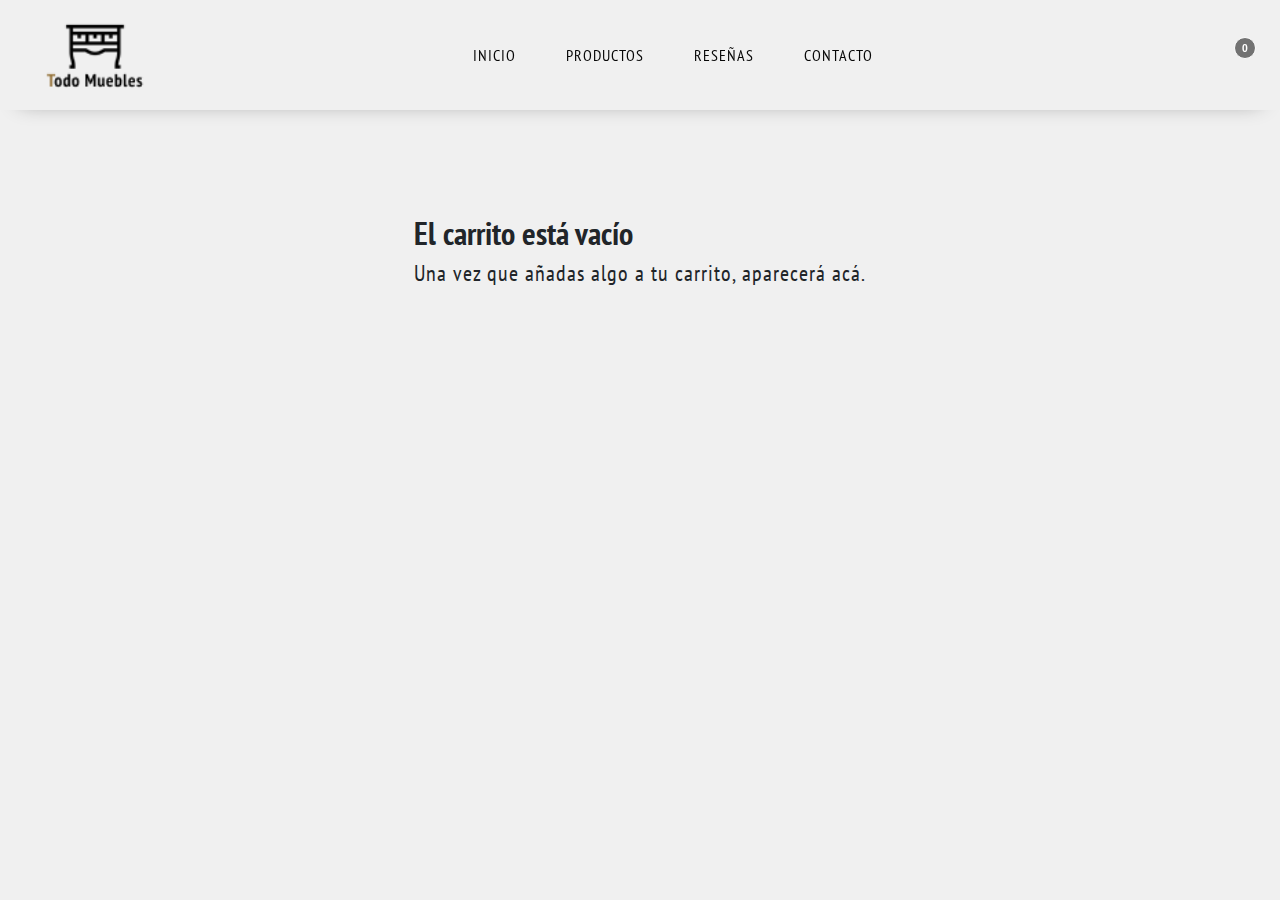
<file: carrito.html>
<!DOCTYPE html>
<html lang="en">
<head>
    <meta charset="UTF-8">
    <meta name="viewport" content="width=device-width, initial-scale=1.0">
    <link href="https://cdn.jsdelivr.net/npm/bootstrap@5.3.3/dist/css/bootstrap.min.css" rel="stylesheet" integrity="sha384-QWTKZyjpPEjISv5WaRU9OFeRpok6YctnYmDr5pNlyT2bRjXh0JMhjY6hW+ALEwIH" crossorigin="anonymous">
    <link rel="stylesheet" href="./css/style.css">
   
    <link rel="stylesheet" href="https://cdnjs.cloudflare.com/ajax/libs/font-awesome/6.6.0/css/all.min.css" integrity="sha512-Kc323vGBEqzTmouAECnVceyQqyqdsSiqLQISBL29aUW4U/M7pSPA/gEUZQqv1cwx4OnYxTxve5UMg5GT6L4JJg==" crossorigin="anonymous" referrerpolicy="no-referrer" />
    <script src="https://ajax.googleapis.com/ajax/libs/jquery/2.1.1/jquery.min.js"></script>
    <script src="https://cdn.jsdelivr.net/npm/bootstrap@5.3.3/dist/js/bootstrap.bundle.min.js" integrity="sha384-YvpcrYf0tY3lHB60NNkmXc5s9fDVZLESaAA55NDzOxhy9GkcIdslK1eN7N6jIeHz" crossorigin="anonymous"></script>
    <script src="./js/carrito.js"></script>
    
    <title>Ecommerce-Curso</title>
</head>
<body>
        <header>
            <div class="header-content container-view">
                <a href="./#home">
                    <img src="./img/logo.png" alt="Logo">
                </a>
                <nav>
                    <li>
                        <ul>
                            <a href="./#home"><span>INICIO</span></a>
                        </ul>
                        <ul>
                            <a href="./#productos"><span>PRODUCTOS</span></a>
                        </ul>
                        <ul>
                            <a href="./#reseñas"><span>RESEÑAS</span></a>
                        </ul>
                        <ul>
                            <a href="./#contacto"><span>CONTACTO</span></a>
                        </ul>
                    </li>
                </nav>
                <div class="search-user-cart-container">
                    <div class="search">
                        <input type="text" placeholder="Buscar..." id="inputSearch">
                    </div>
                    <i class="fa-solid fa-magnifying-glass" id="iconSearch"></i>
                    <!--<i class="fa-solid fa-user"></i>-->
                    <a href="./carrito.html">
                        <div class="cart-container">
                            <i class="fa-solid fa-cart-shopping"></i>
                            <div class="count-carrito" id="countCarrito"></div>
                        </div>
                    </a>
                </div>
            </div>
        </header>
        <main>
            <!--CARRITO-->
            <section class="carrito">
                <div class="carro-vacio">
                    <h1>El carrito está vacío</h1>
                    <h3> Una vez que añadas algo a tu carrito, aparecerá acá.</h3>
                </div>
                <div class="carro-productos">
                    
                </div>
                
            </section>
        </main>
</body>
</html>
</file>
<file: css/style.css>
@import url('https://fonts.googleapis.com/css2?family=PT+Sans+Narrow:wght@400;700&family=Poppins:ital,wght@0,100;0,200;0,300;0,400;0,500;0,600;0,700;0,800;0,900;1,100;1,200;1,300;1,400;1,500;1,600;1,700;1,800;1,900&display=swap');

*{
    padding: 0;
    margin: 0;
    outline: none;
    border: none;
    box-sizing: border-box;
}
html{
    
}
body{
    font-family: "PT Sans Narrow", sans-serif;
    background-color: rgb(240, 240, 240);
    font-size: 15px;
    overflow-x: hidden;
    scroll-behavior: smooth;
}
a{
    text-decoration: none;
    color: #070707 !important; 
}
.container-view{
    width: 1200px;
    margin: auto;
    /*padding: 10px;*/
}
h1{
    font-size: 2rem;
}
h2{
    font-size: 1.6rem;
    letter-spacing: 1px;
}
h3{
    font-size: 1.4rem;
    letter-spacing: 1px;
}
h2 b{
    color: #D5AC67;
}
main{
    margin-top: 114px;
}

/* HEADER */
header{
    position: fixed;
    top: 0;
    left: 0;
    width: 100%;
    z-index: 9999;
    background-color: rgb(240, 240, 240);
    height: 110px;
    box-shadow: 0px 12px 20px -20px rgba(0, 0, 0, 0.45);
    transition: all 0.3s ease;
}
.header-content{
    display: flex;
    align-items: center;
    justify-content: space-between;
    height: 100%;
}
header img{
    width: 110px;
    cursor: pointer;
    transition: all 0.3s ease;
} 
header img:hover{
    transform: scale(1.1);
} 
.search-user-cart-container{
    display: flex;
    align-items: center;
    gap: 1.4rem;
}
.search-user-cart-container i{
   font-size: 16px;
   color: #4A4A4A;
   cursor: pointer;
}
.search-user-cart-container .search{
    display: flex;
    align-items: center;
    width: 0px;
}
.search-user-cart-container i{
    font-size: 18px;
    color: #4A4A4A;
}
.search-user-cart-container input{
    background: none;
    border-bottom: solid 1px #4A4A4A;
    width: inherit;
    height: 28px;
    font-family: "PT Sans Narrow", sans-serif;
    transition: all 0.5s ease;
}
.show-search-input{
    width: 160px !important;
}
.cart-container{
    position: relative;
}
.count-carrito{
    display: flex;
    justify-content: center;
    align-items: center;
    width: 22px;
    height: 22px;
    border-radius: 20px;
    border: solid 1px #fff;
    background-color: #727272;;
    color: #fff;
    font-size: 12px;
    font-weight: 600;
    position: absolute;
    top: -18px;
    right: -16px;
}
/* NAV */
nav li{
    display: flex;
    justify-content: center;
    gap: 50px;
}
nav li ul{
    /*border: solid 1px #D5AC67;
    border-right: hidden;
    border-left: hidden;
    padding: 4px 8px;
    cursor: pointer;
    font-size: 13px;
    font-size: 16px;
    transition: all 0.3s ease;*/
    font-size: 16px;
    margin: 0;
    padding: 0;
}
nav li ul a span{
    font-family: "PT Sans Narrow", sans-serif;
    transition: all 0.3s ease;
    letter-spacing: 1px;
}
/*nav li ul:hover{
    font-size: 18px;
}*/

/* HOME */
.home{
    height: 700px;
}
.home img{
    width: 100%;
    height: 700px;
    opacity: 0.9;
    cursor: pointer;
}

/* PRODUCTOS */
.section-productos{
    margin-top: 40px;
}
.section-productos h2{
    color: #8E8E8E;
}
.section-title{
    display: flex;
    align-items: center;
    justify-content: center;
    position: relative;
    margin-bottom: 40px;
}
.section-title hr{
    width: 100%;
    height: 2px;
    background: #8E8E8E;
    position: absolute;
    top: 50%;
}
.section-title h2{
    color: #8E8E8E;
    z-index: 1;
    background: rgb(240, 240, 240);
    padding: 0px 12px;
}
.section-productos .productos-container{
    display: flex;
    justify-content: center;
    flex-wrap: wrap;
    gap: 20px;
}
.section-productos .productos-container .producto-card{
    max-width: 250px;
    max-height: 360px;
    display: grid;
    grid-template-rows: 260px 40px 20px 40px;
    justify-items: center;
    align-items: center;
}
.producto-card div{
    overflow: hidden;
}
.producto-card img{
    width: 100%;
    height: 100%;
    opacity: 0.8;
    transition: all 0.8s ease;
    cursor: pointer;
}
.producto-card img:hover{
    transform: scale(1.2);
    opacity: 1;
}
.producto-card h4{
    text-align: center;
    font-weight: 500;
    font-size: 12px;
    letter-spacing: 1px;
    text-transform: uppercase;
}
.producto-card span{
    font-weight: bold;
    font-size: 15px;
    letter-spacing: 1px;
}
.producto-card button{
    color: #fff;
    background-color: #070707;
    padding: 6px 14px;
    display: flex;
    justify-content: center;
    align-items: center;
    cursor: pointer;
    transition: all 0.3s ease;
}
.producto-card button:hover{
    opacity: 0.8;
}
.producto-card button span{
    font-size: 10px;
    letter-spacing: 1px;
    font-family: "PT Sans Narrow", sans-serif;
}
/* RESEÑAS */
.section-reseñas{
    margin-top: 40px;
}
.section-reseñas .reseñas-container{
    display: flex;
    justify-content: center;
    flex-wrap: wrap;
    gap: 20px;
}
.reseña-grid{
    display: grid;
    grid-template-rows: 20px 20px auto;
    width: 320px;
    height: 100px;
    border: solid 1px #D5AC67;
    padding: 10px 20px;
    border-radius: 10px;
}
.reseña-grid .reseña-grid-top{
    display: flex;
    justify-content: space-between;
    align-items: center;
}
.reseña-grid .reseña-grid-top .name{
    font-weight: bold;
    letter-spacing: 1px;
    font-size: 14px;
}
.reseña-grid .reseña-grid-top .date{
    letter-spacing: 1px;
    font-size: 12px;
}
.reseña-grid .reseña-grid-middle{
    display: flex;
    align-items: center;
}
.reseña-grid .reseña-grid-middle i{
    color: #D5AC67;
    font-size: 10px;
}
.reseña-grid .reseña-grid-bottom span{
    font-size: 14px;
}
.reseña-grid .reseña-grid-bottom{
    display: flex;
    align-items: flex-start;
}

/* CONTACTO */
.contacto{
    margin-top: 40px;
}
.contacto__form{
    display: flex;
    flex-direction: column;
    max-width: 600px;
    margin: auto;
}
.contacto__form form{
    display: flex;
    flex-direction: column;
    gap: 1rem;
}
.contacto__form form div{
    display: grid;
    grid-template-columns: 1fr 1fr;
    gap: 3rem;
}
.contacto__form form .form-input{
    display: flex;
    flex-direction: column;
    gap: 0.5rem;
}
.contacto__form form .form-input input{
    padding: 8px;
    font-family: "PT Sans Narrow", sans-serif;
    font-size: 14px;
    background-color: #d5ac6730;
    border: solid 1px #D5AC67;
    color: #070707;
}
.contacto__form form .form-buttons{
    display: flex;
    justify-content: center;
}
.contacto__form form .error{
    display: none;
    color: rgb(183, 15, 15);
}
.contacto__form form .form-input textarea{
    height: 220px;
    padding: 8px;
    resize: none;
    font-family: "PT Sans Narrow", sans-serif;
    font-size: 14px;
    border: solid 1px #D5AC67;
    background-color: #d5ac6730;
    color: #070707;
}
.contacto__form form .form-buttons .btn{
    background-color: #d5ac6730;
    padding: 8px 26px;
    font-family: "PT Sans Narrow", sans-serif;
    color: #070707;
    cursor: pointer;
    border: solid 1px #D5AC67;
    letter-spacing: 1px;
}
.contacto__form form .msj-success{
    color: rgb(22, 153, 2);
    text-align: center;
    display: none;
}

.carousel{
    overflow: hidden;
}

/* CARRITO */
.carrito{
    display: flex;
    flex-direction: column;
    justify-content: center;
    align-items: center;
    width: 700px;
    margin: auto;
    padding-top: 100px !important;
}
.carro-vacio{
    display: none;
}
.carro-vacio h1{
    font-weight: bold;
}
.carro-productos{
    width: 100%;
}
.carro-productos .card{
    display: flex;
    flex-direction: row;
    gap: 30px;
    padding: 20px;
    background: none;
    margin-bottom: 20px;
    position: relative;
}
.carro-productos .card img{
    border-radius: 10px;
}
.carro-productos .card div{
    display: flex;
    flex-direction: column;
    justify-content: space-between;
}
.carro-productos .card div .title{
    font-size: 18px;
    font-weight: bold;
}
.carro-productos .card div .cantidad{
    display: flex;
    flex-direction: row;
    align-items: center;
    gap: 6px;
}
.carro-productos .card div > span{
    margin-right: 10px;
}
.carro-productos .card div button{
    width: 16px;
    height: 16px;
    background: #333;
    color: #fff;
    border-radius: 20px;
    display: flex;
    align-items: center;
    justify-content: center;
    font-weight: bold;
    cursor: pointer;
}
.carro-productos .card div button .btn-decrementar{
   top: 2px;
}
.carro-productos .card div .cantidad input{
    width: 20px;
    text-align: center;
    background: none;
}
.carro-productos .card div .cantidad .precio{
    margin-left: 30px;
    font-size: 16px; 
}
.carro-productos .card i{
    position: absolute;
    bottom: 20px;
    right: 20px;
    cursor: pointer;
}
</file>
